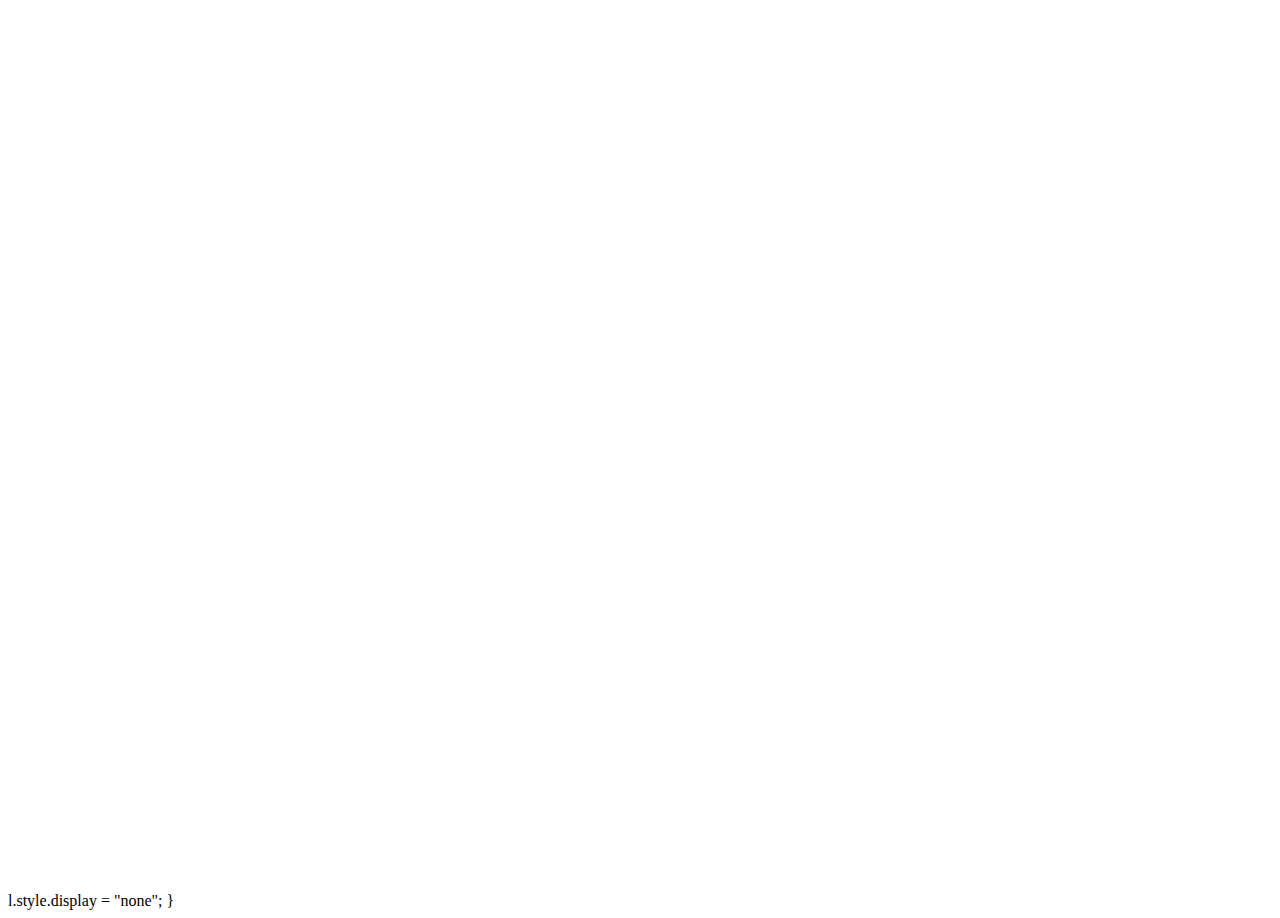
<file: games/johnnytrigger.html>
<html><head><base target="_blank"></head><body><div id="fr" data="<iframe width=&quot;100%&quot; height=&quot;100%&quot; src=&quot;https://images-opensocial.googleusercontent.com/gadgets/ifr?url=https://cdn.jsdelivr.net/gh/yrgen73/Jtrigger@c4d5ba2c3e165abe484468e111b642759e828786/jt.xml&quot; frameborder=&quot;0&quot; allowfullscreen></iframe>"><iframe width="100%" height="100%" src="https://images-opensocial.googleusercontent.com/gadgets/ifr?url=https://cdn.jsdelivr.net/gh/yrgen73/Jtrigger@c4d5ba2c3e165abe484468e111b642759e828786/jt.xml" frameborder="0" allowfullscreen=""></iframe></div><button class="c-button" type="button" onclick="PlayTo(this)" style="display: none;">Play on Classroom 6X</button>l.style.display = "none";
    }
    </script></body></html>
</file>
